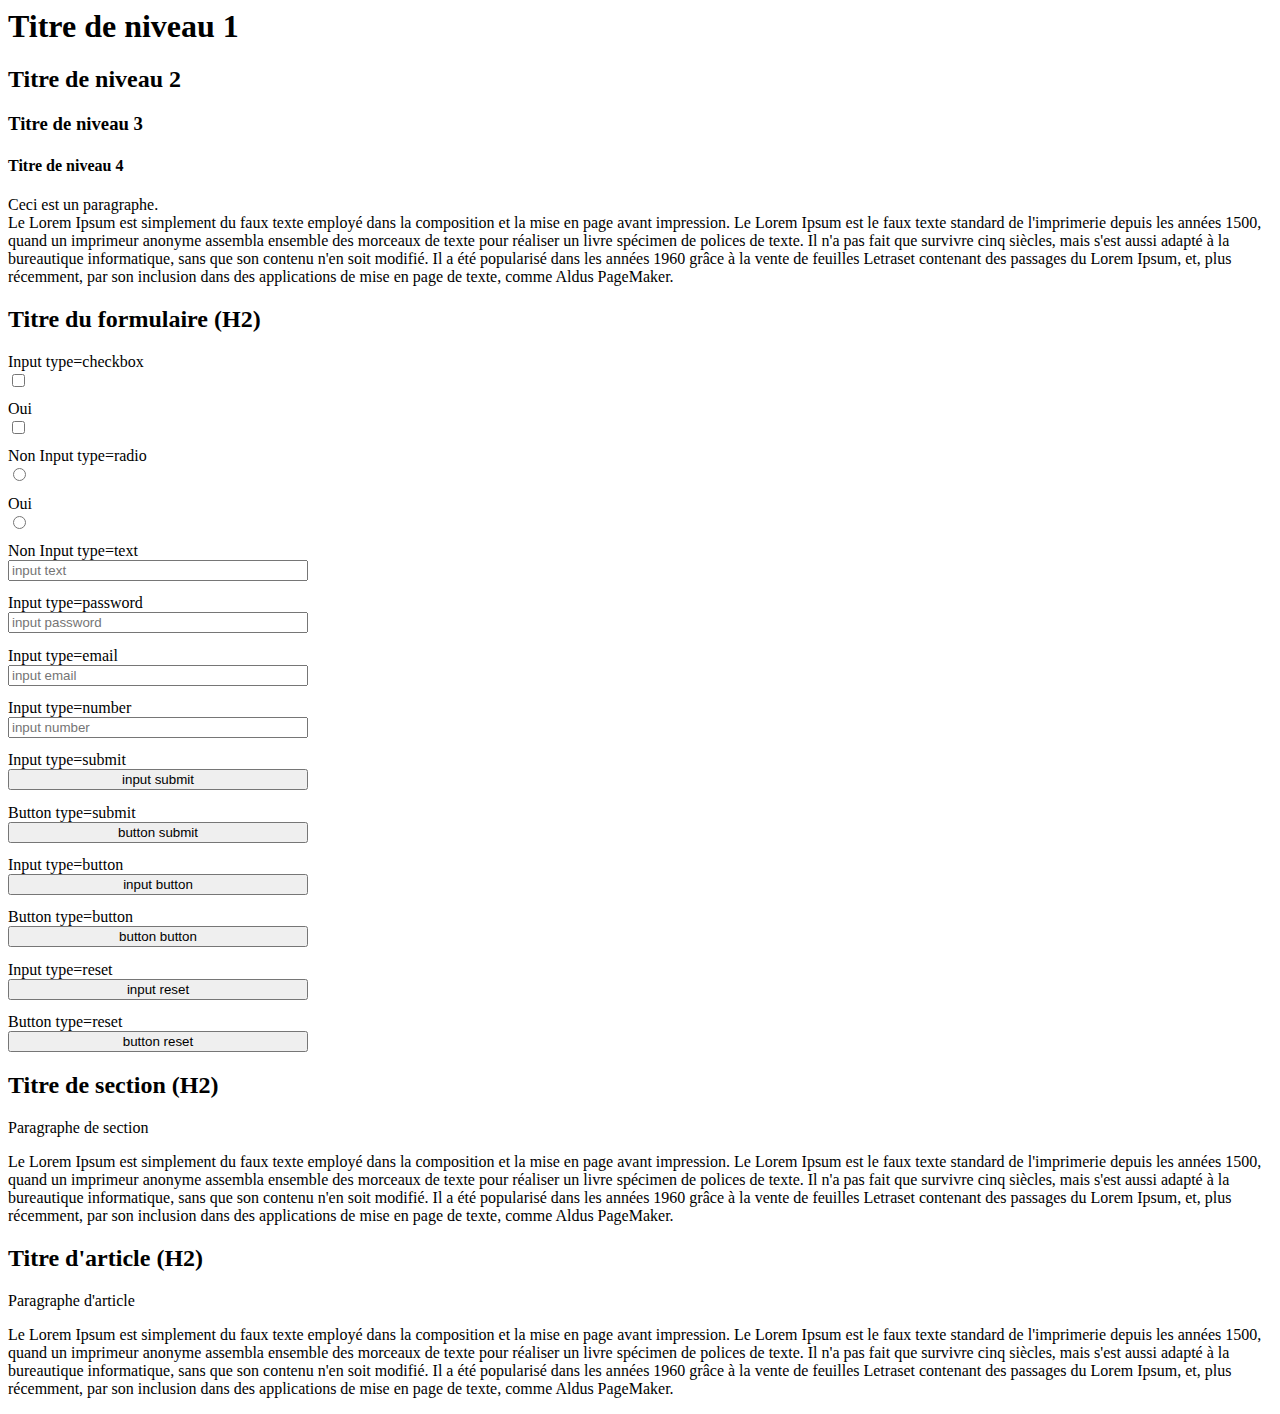
<file: Analyse/html_elements.html>
<html>
    <head>
        <title>HTML Éléments</title>
        <style>
        input, button {
            width: 300px;
            display: block;
            margin-bottom: 1em;
        }

        input[type="checkbox"], input[type="radio"] {
            width: auto;
        }
        </style>
    </head>
    <body>
        <h1>Titre de niveau 1</h1>

        <h2>Titre de niveau 2</h2>

        <h3>Titre de niveau 3</h3>

        <h4>Titre de niveau 4</h4>

        <p>Ceci est un paragraphe.<br>Le Lorem Ipsum est simplement du faux texte employé dans la composition et la mise en page avant impression. Le Lorem Ipsum est le faux texte standard de l'imprimerie depuis les années 1500, quand un imprimeur anonyme assembla ensemble des morceaux de texte pour réaliser un livre spécimen de polices de texte. Il n'a pas fait que survivre cinq siècles, mais s'est aussi adapté à la bureautique informatique, sans que son contenu n'en soit modifié. Il a été popularisé dans les années 1960 grâce à la vente de feuilles Letraset contenant des passages du Lorem Ipsum, et, plus récemment, par son inclusion dans des applications de mise en page de texte, comme Aldus PageMaker.</p>
    
        <form>
            <h2>Titre du formulaire (H2)</h2>

            <label>Input type=checkbox</label>
            <input type="checkbox" name="rd0" value="1"> Oui 
            <input type="checkbox" name="rd0" value="0"> Non 

            <label>Input type=radio</label>
            <input type="radio" name="rd1" value="1" placeholder="input radio"> Oui 
            <input type="radio" name="rd1" value="0" placeholder="input radio"> Non

            <label>Input type=text</label>
            <input type="text" value="" placeholder="input text">
            
            <label>Input type=password</label>
            <input type="password" value="" placeholder="input password">

            <label>Input type=email</label>
            <input type="email" value="" placeholder="input email">
            
            <label>Input type=number</label>
            <input type="number" value="" placeholder="input number">
            
            <label>Input type=submit</label>
            <input type="submit" value="input submit"> 

            <label>Button type=submit</label>
            <button type="submit">button submit</button>

            <label>Input type=button</label>
            <input type="button" value="input button"> 

            <label>Button type=button</label>
            <button type="button">button button</button>

            <label>Input type=reset</label>
            <input type="reset" value="input reset"> 

            <label>Button type=reset</label>
            <button type="reset">button reset</button>

            
        </form>


        <section>
            <h2>Titre de section (H2)</h2>
            <p>Paragraphe de section</p>
            <p>Le Lorem Ipsum est simplement du faux texte employé dans la composition et la mise en page avant impression. Le Lorem Ipsum est le faux texte standard de l'imprimerie depuis les années 1500, quand un imprimeur anonyme assembla ensemble des morceaux de texte pour réaliser un livre spécimen de polices de texte. Il n'a pas fait que survivre cinq siècles, mais s'est aussi adapté à la bureautique informatique, sans que son contenu n'en soit modifié. Il a été popularisé dans les années 1960 grâce à la vente de feuilles Letraset contenant des passages du Lorem Ipsum, et, plus récemment, par son inclusion dans des applications de mise en page de texte, comme Aldus PageMaker.</p>
        </section>

        <article>
            <h2>Titre d'article (H2)</h2>
            <p>Paragraphe d'article</p>
            <p>Le Lorem Ipsum est simplement du faux texte employé dans la composition et la mise en page avant impression. Le Lorem Ipsum est le faux texte standard de l'imprimerie depuis les années 1500, quand un imprimeur anonyme assembla ensemble des morceaux de texte pour réaliser un livre spécimen de polices de texte. Il n'a pas fait que survivre cinq siècles, mais s'est aussi adapté à la bureautique informatique, sans que son contenu n'en soit modifié. Il a été popularisé dans les années 1960 grâce à la vente de feuilles Letraset contenant des passages du Lorem Ipsum, et, plus récemment, par son inclusion dans des applications de mise en page de texte, comme Aldus PageMaker.</p>
        </article>
    </body>
</html>
</file>
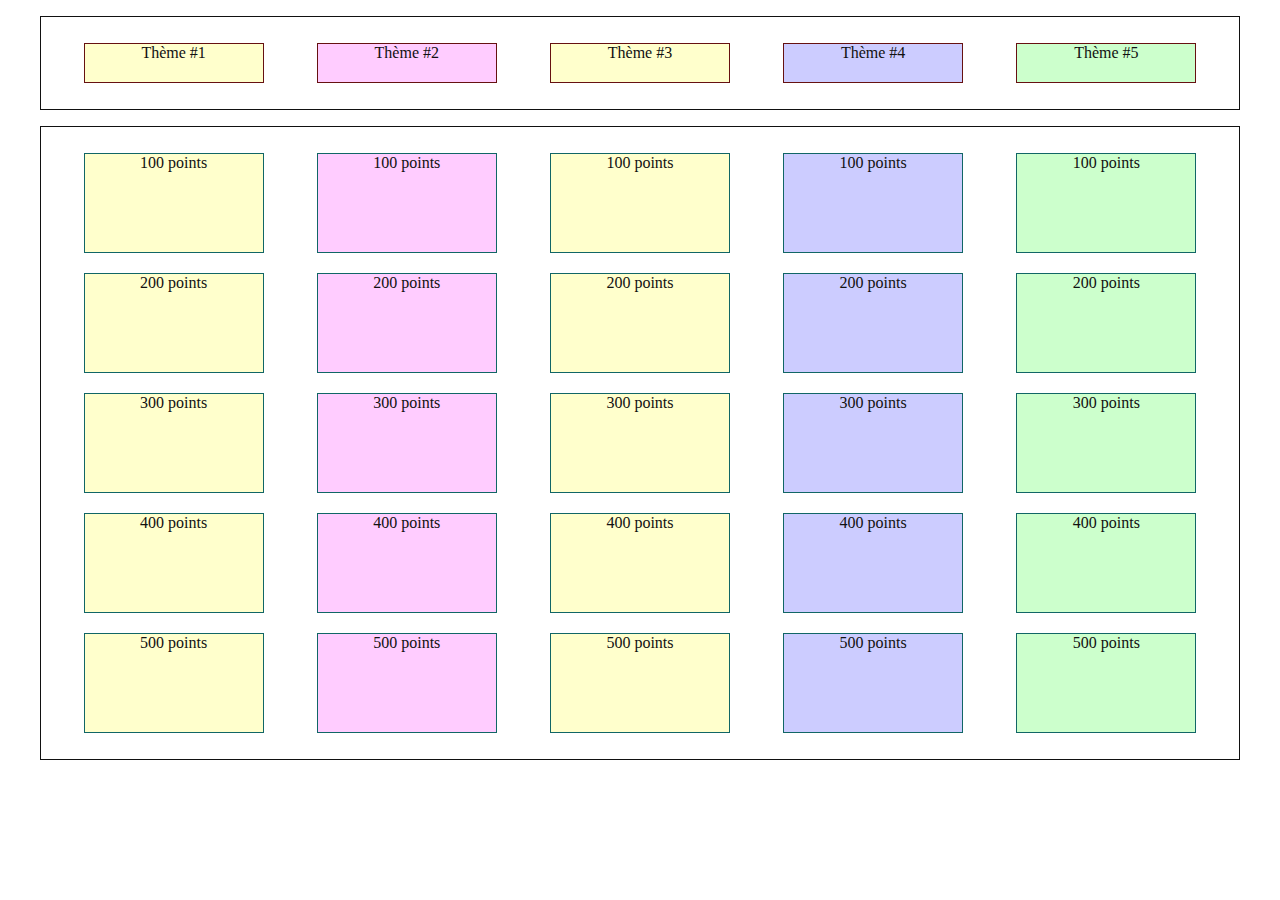
<file: Analyse/ui.html>
<html>
    <head>
        <meta charset="utf-8">
        <title>Flip Quiz</title>
        <link rel="stylesheet" href="ui.css">
        <script src="ui.js"></script>
    </head>
    <body>
        <header>
                <article class="p1">Thème #1</article>
                <article class="p2">Thème #2</article>
                <article class="p3">Thème #3</article>
                <article class="p4">Thème #4</article>
                <article class="p5">Thème #5</article>
        </header>
        <main>
                <article class="p1">100 points</article>
                <article class="p2">100 points</article>
                <article class="p3">100 points</article>
                <article class="p4">100 points</article>
                <article class="p5">100 points</article>

                <article class="p1">200 points</article>
                <article class="p2">200 points</article>
                <article class="p3">200 points</article>
                <article class="p4">200 points</article>
                <article class="p5">200 points</article>
                
                <article class="p1">300 points</article>
                <article class="p2">300 points</article>
                <article class="p3">300 points</article>
                <article class="p4">300 points</article>
                <article class="p5">300 points</article>
                
                <article class="p1">400 points</article>
                <article class="p2">400 points</article>
                <article class="p3">400 points</article>
                <article class="p4">400 points</article>
                <article class="p5">400 points</article>

                <article class="p1">500 points</article>
                <article class="p2">500 points</article>
                <article class="p3">500 points</article>
                <article class="p4">500 points</article>
                <article class="p5">500 points</article>
        </main>
    </body>
</html>
</file>
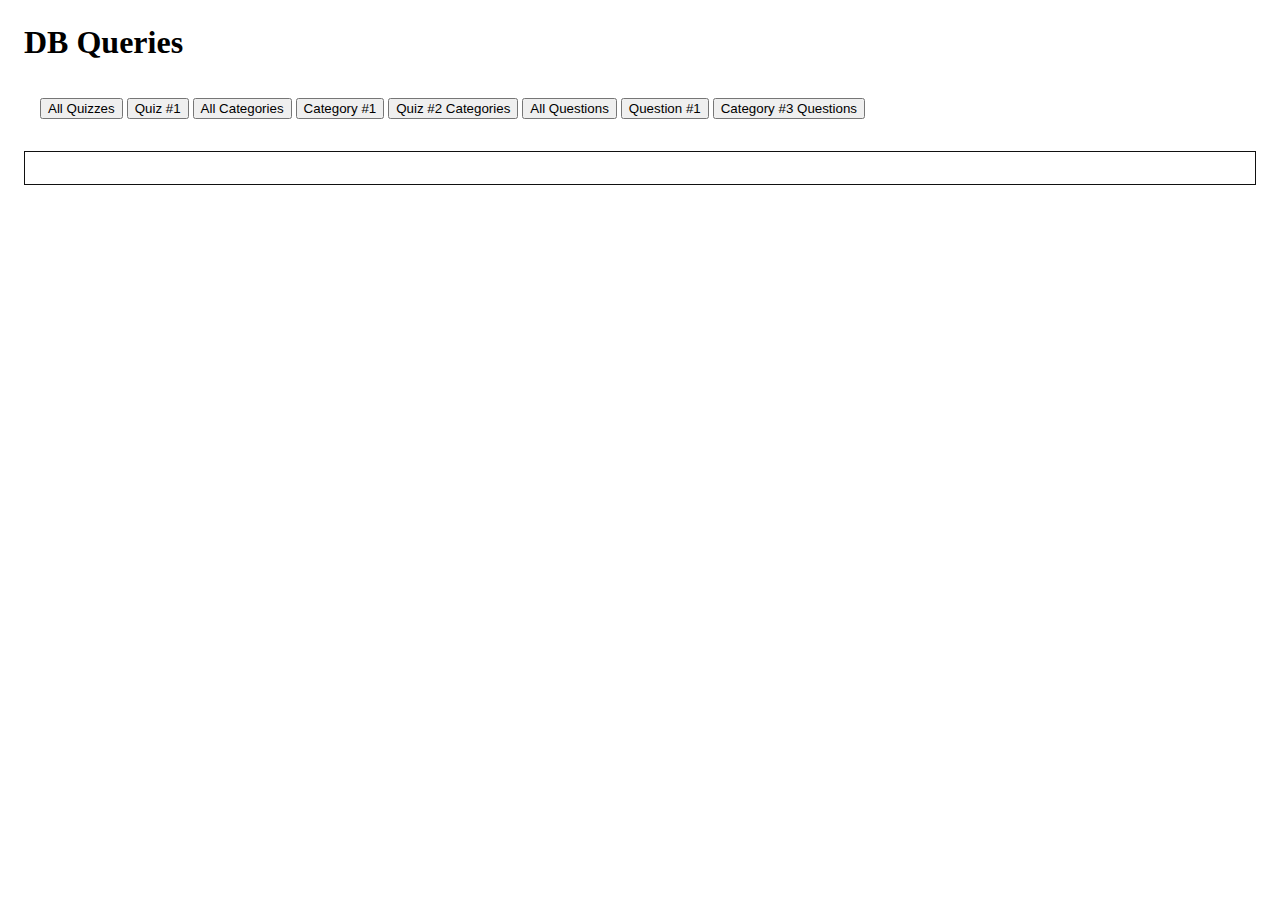
<file: demo/v0.3/db.html>
<html>
    <head>
        <meta charset="utf-8">
        <title>DB Queries</title>
    </head>
<body style="padding:1em;">
    <h1>DB Queries</h1>
    <div style="padding: 1em; margin-bottom: 1em;">
        <button class="test" data-table="quiz" data-id = "0">All Quizzes</button>
        <button class="test" data-table="quiz" data-id = "1">Quiz #1</button>
        <button class="test" data-table="category" data-id = "0">All Categories</button>
        <button class="test" data-table="category" data-id = "1">Category #1</button>
        <button class="test" data-table="categoryquiz" data-id = "2">Quiz #2 Categories</button>
        <button class="test" data-table="question" data-id = "0">All Questions</button>
        <button class="test" data-table="question" data-id = "1">Question #1</button>
        <button class="test" data-table="questioncategory" data-id = "3">Category #3 Questions</button>
    </div>
    <div style="padding: 1em; border:1px solid #111;" id="result">

    </div>
    <script>
    window.addEventListener("DOMContentLoaded", function(event) {

        const resultContainer = document.querySelector('#result');

        var buttons = document.querySelectorAll('.test');

        for(var i=0; i<buttons.length; i++) {
            var btn = buttons[i];
            
            btn.addEventListener("click", function(event) {
                
                var table = event.target.dataset.table;
                var id = event.target.dataset.id;
                var url = "./api.php?t="+ table +"&id=" + id + "";
                console.log(url);

                var ajx = new XMLHttpRequest();

                ajx.open('GET', url, true);

                ajx.onload = function() {
                    if (this.status === 200) {
                        result = this.responseText;
                        console.log(result);
                        json = JSON.parse(result);        
                        resultContainer.innerHTML =  "" + json.length + " elements<hr><pre>" + result + "</pre>";
                    }
                    else {
                        console.log("AjxLoad Error. " + this.status + ": " + this.statusText);
                    }
                };
        
                ajx.send();
            });
        }

    });
    </script>
</body>
</html>
</file>
<file: Analyse/ui.css>
* {
    box-sizing: border-box;
}

body {
    background-color: #fff;
    color: #111;
}

header, main {
    width: 1200px;
    margin: 1em auto;
    border: 1px solid #111;
    padding: 1em;
    display: flex;
    flex-wrap: wrap;
    align-items: stretch;
    justify-content: space-around;
}

header > article, main > article {
    border: 1px solid #611;
    margin: 10px 1em;
    width: 180px;
    height: 40px;
    text-align:center;
}

main > article {
    border: 1px solid #166;
    margin: 10px 1em;
    height: 100px;
}

header > article:hover, main > article:hover {
    cursor: pointer;
}

.p1 {
    background-color: #FFC;
}

.p2 {
    background-color: #FCF;
}

.p3 {
    background-color: #FFC;
}

.p4 {
    background-color: #CCF;
}

.p5 {
    background-color: #CFC;
}
</file>
